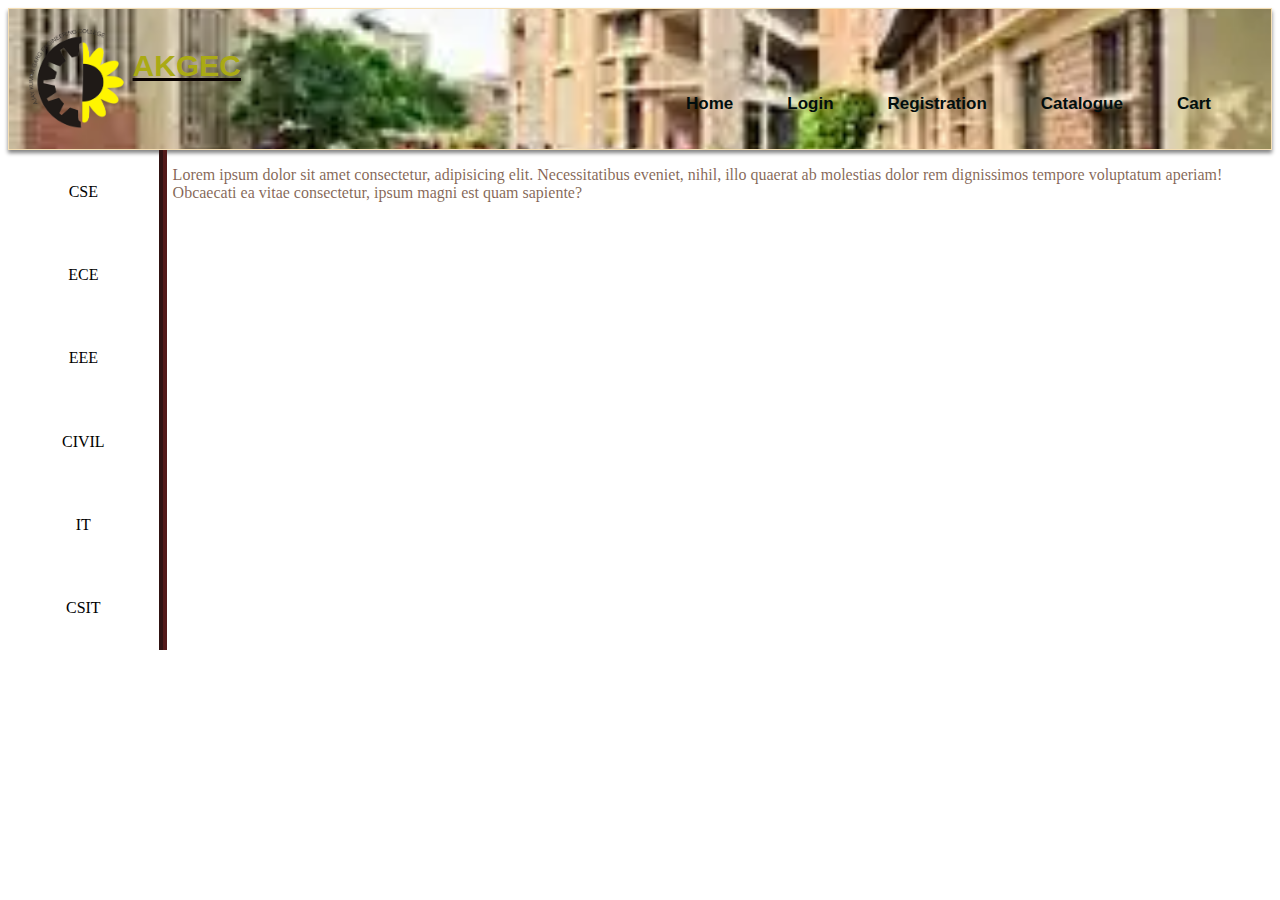
<file: index.html>
<!DOCTYPE html>
<html lang="en">
<head>
    <meta charset="UTF-8">
    <meta name="viewport" content="width=device-width, initial-scale=1.0">
    <title>Home</title>
   <link rel="stylesheet" href="style.css">
</head>
<body>
   <header id="header">
    <img src="logoakgec.png" height="100px" width="100px">
      <h1>AKGEC</h1>
<div class="navbar">
    <a class="active"    href="index.html">Home</a>
    <a class="active"    href="login.html">Login</a>
    <a class="active"    href="Registration.html">Registration</a>
    <a class="active"    href="index.html">Catalogue</a>
    <a class="active"    href="index.html">Cart</a>

</div>

   </header>
   <section id="des">
    <div class="menu">
        <a href="#">CSE</a>
        <a href="#">ECE</a>
        <a href="#">EEE</a>
        <a href="#">CIVIL</a>
        <a href="#">IT</a>
        <a href="#">CSIT</a>
    </div>
    <div class="details">
    <p>Lorem ipsum dolor sit amet consectetur, adipisicing elit. Necessitatibus eveniet, nihil, illo quaerat ab molestias dolor rem dignissimos tempore voluptatum aperiam! Obcaecati ea vitae consectetur, ipsum magni est quam sapiente?
   </p>
</div>
</section>
</body>
</html>
</file>
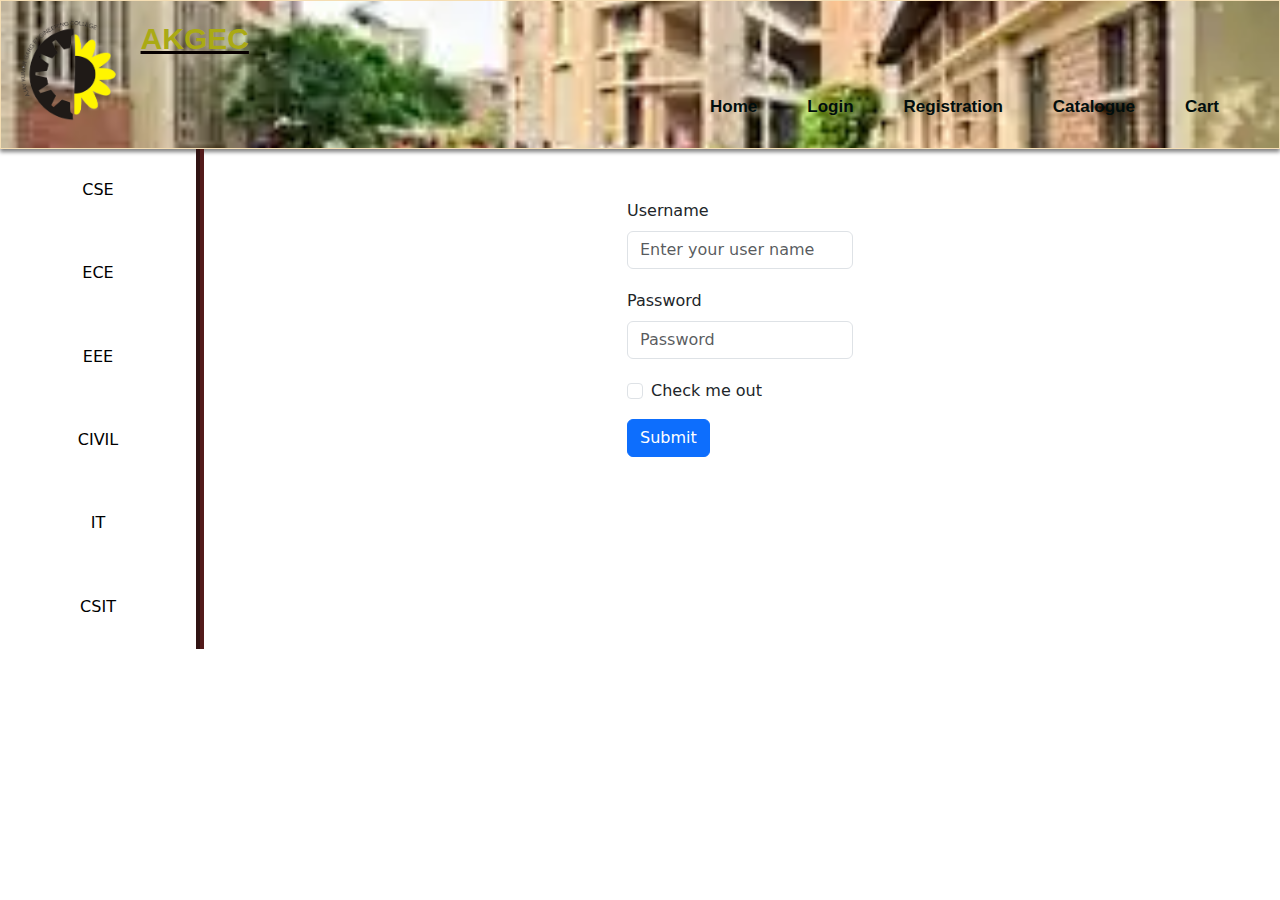
<file: login.html>
<!DOCTYPE html>
<html lang="en">
<head>
    <meta charset="UTF-8">
    <meta name="viewport" content="width=device-width, initial-scale=1.0">
    <title>Home</title>
    <link href="https://cdn.jsdelivr.net/npm/bootstrap@5.3.3/dist/css/bootstrap.min.css" rel="stylesheet" integrity="sha384-QWTKZyjpPEjISv5WaRU9OFeRpok6YctnYmDr5pNlyT2bRjXh0JMhjY6hW+ALEwIH" crossorigin="anonymous">

   <link rel="stylesheet" href="style.css">
</head>
<body>
     <header id="header">
    <img src="logoakgec.png" height="100px" width="100px">
      <h1>AKGEC</h1>
<div class="navbar">
    <a class="active"    href="index.html">Home</a>
    <a class="active"    href="login.html">Login</a>
    <a class="active"    href="Registration.html">Registration</a>
    <a class="active"    href="index.html">Catalogue</a>
    <a class="active"    href="index.html">Cart</a>

</div>

   </header>
   <section id="des">
    <div class="menu">
        <a href="#">CSE</a>
        <a href="#">ECE</a>
        <a href="#">EEE</a>
        <a href="#">CIVIL</a>
        <a href="#">IT</a>
        <a href="#">CSIT</a>
    </div>


    <div class="login">

   <form action="server.com">
    <div class="mb-3">
      <label for="username" class="form-label">Username</label>
      <input type="text" placeholder="Enter your user name" name="username" class="form-control" id="username" aria-describedby="emailHelp">
      
    </div>
    <div class="mb-3">
      <label for="exampleInputPassword1" class="form-label">Password</label>
      <input type="password" placeholder="Password" name="password" class="form-control" id="exampleInputPassword1">
    </div>
    <div class="mb-3 form-check">
      <input type="checkbox" class="form-check-input" id="exampleCheck1">
      <label class="form-check-label" for="exampleCheck1">Check me out</label>
    </div>
    <button type="submit" class="btn btn-primary">Submit</button>
  </form>
</div>
</section>
          </body>
</html>
</file>
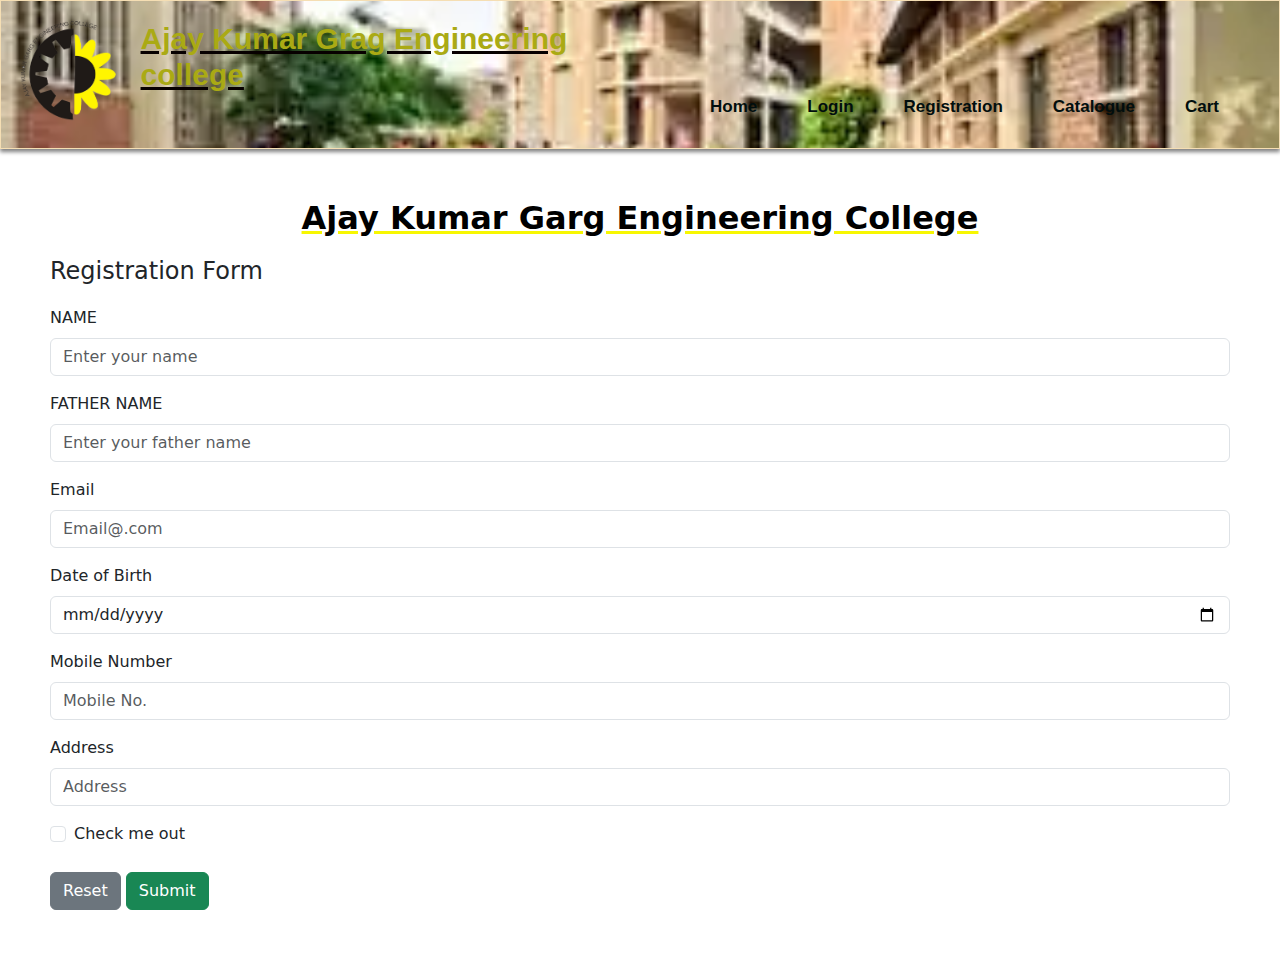
<file: Registration.html>
<!DOCTYPE html>
<html lang="en">
<head>
    <meta charset="UTF-8">
    <meta name="viewport" content="width=device-width, initial-scale=1.0">
    <title>Home</title>
   <link rel="stylesheet" href="style.css">
   <link href="https://cdn.jsdelivr.net/npm/bootstrap@5.3.3/dist/css/bootstrap.min.css" rel="stylesheet" integrity="sha384-QWTKZyjpPEjISv5WaRU9OFeRpok6YctnYmDr5pNlyT2bRjXh0JMhjY6hW+ALEwIH" crossorigin="anonymous">
</head>
<body>
   <header id="header">
    <img src="logoakgec.png" height="100px" width="100px">
    <h1>Ajay Kumar Grag Engineering college</h1>
<div class="navbar">
    <a class="active"    href="index.html">Home</a>
    <a class="active"    href="login.html">Login</a>
    <a class="active"    href="Registration.html">Registration</a>
    <a class="active"    href="index.html">Catalogue</a>
    <a class="active"    href="index.html">Cart</a>

</div>

   </header>
   <section id="Registration">
    <h2>Ajay Kumar Garg Engineering College</h2>
    <h4>Registration Form</h4>
    <div class="mb-3">
        <label for="formGroupExampleInput" class="form-label">NAME</label>
        <input type="text" class="form-control" id="formGroupExampleInput" placeholder="Enter your name">
      </div>
      <div class="mb-3">
        <label for="formGroupExampleInput2" class="form-label">FATHER NAME</label>
        <input type="text" class="form-control" id="formGroupExampleInput2" placeholder="Enter your father name">
      </div>
     
      <div class="mb-3">
        <label for="formGroupExampleInput2" class="form-label">Email</label>
        <input type="email" class="form-control" id="formGroupExampleInput2" placeholder="Email@.com">
      </div>

      <div class="mb-3">
        <label for="formGroupExampleInput2" class="form-label">Date of Birth</label>
        <input type="date" class="form-control" id="formGroupExampleInput2" placeholder="Date of Birth">
      </div>

      <div class="mb-3">
        <label for="formGroupExampleInput2" class="form-label">Mobile Number</label>
        <input type="number" class="form-control" id="formGroupExampleInput2" placeholder="Mobile No.">
      </div>


      <div class="mb-3">
        <label for="formGroupExampleInput2" class="form-label">Address</label>
        <input type="text" class="form-control" id="formGroupExampleInput2" placeholder="Address">
      </div>

      <div class="col-12">
        <div class="form-check">
          <input class="form-check-input" type="checkbox" id="gridCheck">
          <label class="form-check-label" for="gridCheck">
            Check me out
          </label>
        </div>
      </div>
      <br>

      <button type="reset" class="btn btn-secondary">Reset</button>
      <button type="submit" class="btn btn-success">Submit</button>
    </section>
</body>
</file>
<file: style.css>
#header{
    display: flex;
    justify-content: space-between;
   
    padding: 20px;
    border: 1px solid wheat;
  box-shadow: 0 3px 4px gray;
  background-image: url(banner.webp);
 background-size: cover;
 background-position:  center;
}
.navbar{
margin-top: 65px;
margin-right: 40px;
    
}
.navbar a{
margin-left: 50px;
text-decoration: none;
font-size: 17px;
font-weight: 800;
font-family:  sans-serif;
color: rgb(1, 14, 14);
transition: all 0.3s ease;
}
 a:hover{
   
    color: rgb(42, 42, 156);
text-decoration:underline;
}
#header h1{
    color: rgb(170, 170, 20);
    font-size: 30px;
    font-weight: 800;
    font-family:  sans-serif;
    text-decoration: underline rgb(7, 0, 0);
    width: 500px;
}
.menu{
    display: flex;
    flex-direction: column;
    justify-content: space-around;
   height: 500px;
   border-right: 4px solid rgb(48, 19, 19);
   width: 200px;
   box-shadow: 4px 0px rgb(83, 26, 26);
}
.menu a{
   
    text-decoration: none;
   
    margin: auto;
}
#des{
    display: flex;
 
}

#des .details h2{
  margin-left: 500px;
  color: rgba(77, 26, 3, 0.685);
  text-decoration: underline;
}
#des .details p{
    margin-left: 10px;
    color: rgba(77, 26, 3, 0.685);
}
#des .menu a{
    color: black;
}
#des .menu a:hover{
    color: blue;
}
.login{
    display: flex;
    flex-direction: column;
    justify-content: space-between;
    align-items: center;
     margin: auto; 
    margin-top: 50px;
}
.login h2{
    margin-bottom: 100px;
}
.login input{
    margin-bottom: 20px;
}
#Registration{
    padding: 50px;
}
#Registration h2{
    text-align: center;
  margin-bottom: 20px;
  font-weight: 700;
 color: black;
 text-decoration: underline rgb(247, 247, 1);
}
#Registration h4{
    text-align: left;
    margin-bottom: 20px;
}
#Registration input{
    
   align-items: center;
}
</file>
